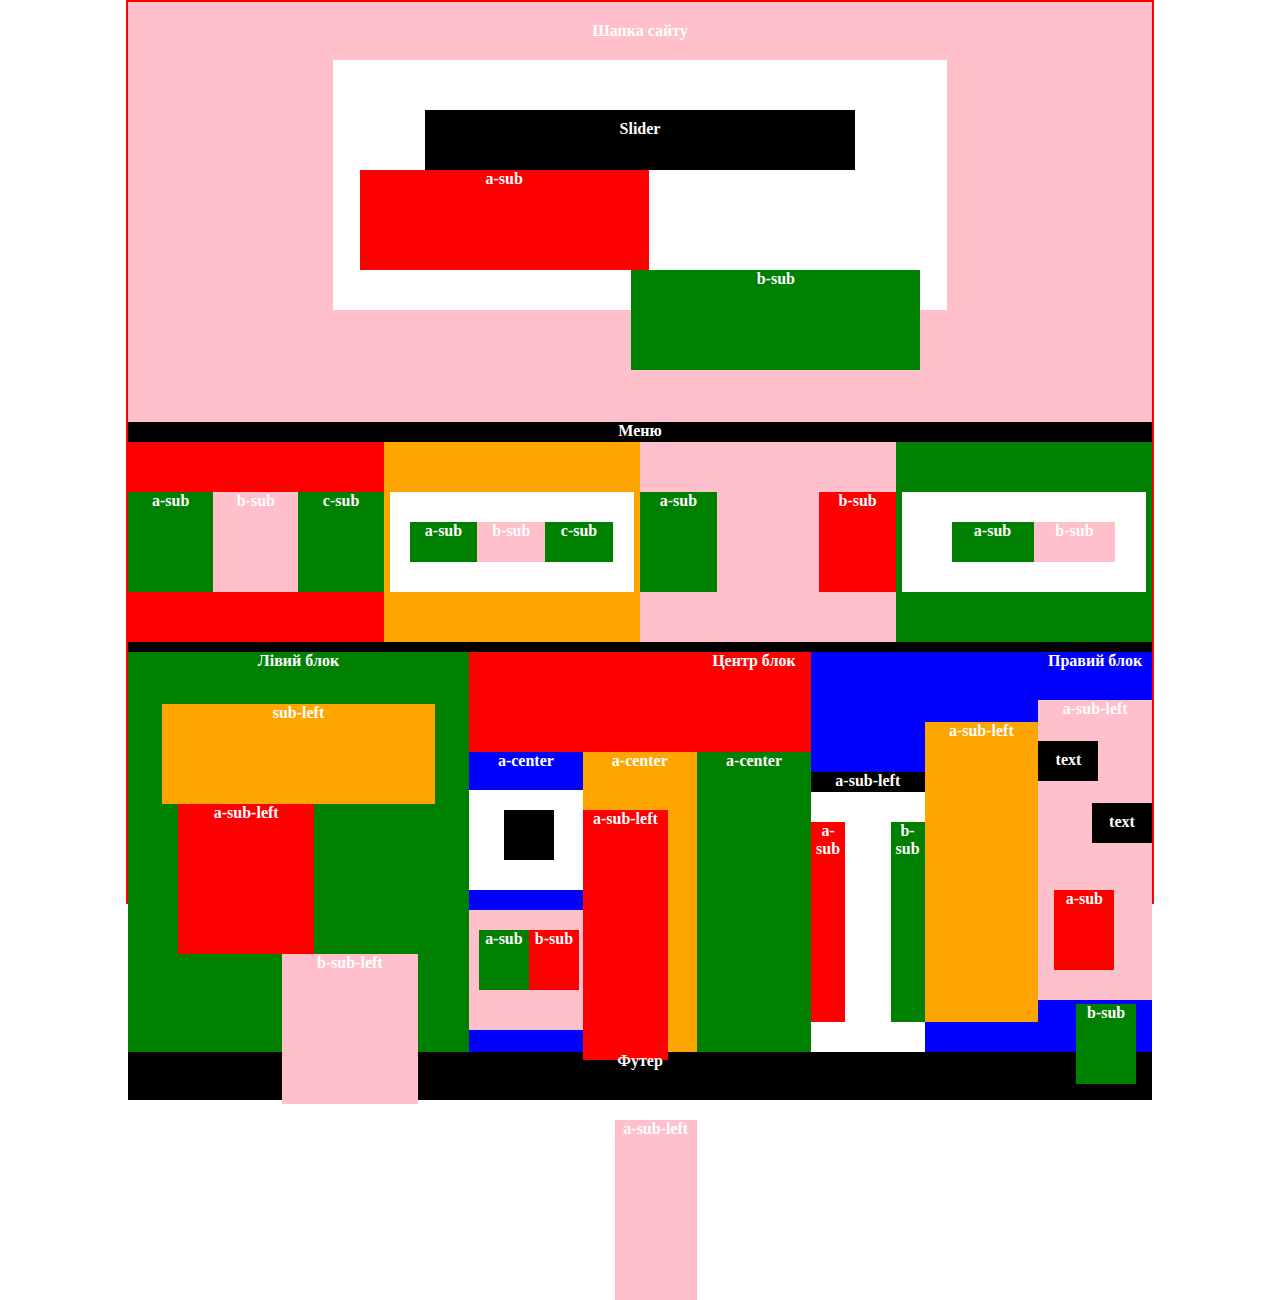
<file: homework3/index.html>
<!DOCTYPE html>
<html lang="ua">
<head>
    <meta charset="UTF-8">
    <link rel="stylesheet" href="style.css">
    <title>Html module homework #3</title>
</head>
<body>

<div class="div0">

    <div class="div1 float-left bg-color-pink text-color-white">Шапка сайту

        <div class="div2">
            <div class="div3 text-color-white">Slider</div>
            <div class="div4 text-color-white float-left">a-sub</div>
            <div class="div5 text-color-white">b-sub</div>
        </div>
    </div>

    <div class="div6 text-color-white clear-both">Меню</div>

    <div class="div7 float-left">
        <div class="div8 float-left text-color-white">a-sub</div>
        <div class="div9 float-left text-color-white">b-sub</div>
        <div class="div10 float-left text-color-white">c-sub</div>
    </div>

    <div class="div11 float-left">
        <div class="div12 margin-auto">
            <div class="div13 float-left text-color-white">a-sub</div>
            <div class="div14 float-left text-color-white">b-sub</div>
            <div class="div15 float-left text-color-white">c-sub</div>
        </div>
    </div>

    <div class="div16 float-left">
        <div class="div17 float-left text-color-white">a-sub</div>
        <div class="div18 float-right text-color-white">b-sub</div>
    </div>

    <div class="div19 float-left">
        <div class="div20 margin-auto">
            <div class="div21 float-left text-color-white">a-sub</div>
            <div class="div22 float-left text-color-white">b-sub</div>
        </div>
    </div>

    <div class="div23 clear-both"></div>

    <div class="div24 text-color-white float-left">Лівий блок
        <div class="div27 text-color-white margin-auto">sub-left</div>
        <div class="div28 text-color-white float-left">a-sub-left</div>
        <div class="div29 text-color-white float-right">b-sub-left</div>
    </div>

    <div class="div25 text-color-white float-left">Центр блок
        <div class="div30 text-color-white float-left">a-center
            <div class="div33 margin-auto text-color-white">
                <div class="div34 margin-auto"></div>
            </div>
            <div class="div35 margin-auto">
                <div class="div36 float-left text-color-white">a-sub</div>
                <div class="div37 float-right text-color-white">b-sub</div>
            </div>
        </div>

        <div class="div31 text-color-white float-left">a-center
            <div class="div38 float-left text-color-white">a-sub-left</div>
            <div class="div39 float-right text-color-white">a-sub-left</div>
        </div>
        <div class="div32 text-color-white float-right">a-center</div>
    </div>

    <div class="div26 text-color-white float-right">Правий блок
        <div class="div41 text-color-white float-left">
            <div class="div40 text-color-white ">a-sub-left</div>
            <div class="div42 float-left text-color-white">a-sub</div>
            <div class="div43 float-right text-color-white">b-sub</div>
        </div>
        <div class="div44 text-color-white float-left">a-sub-left</div>
        <div class="div45 text-color-white float-right">a-sub-left
            <div class="div46 text-color-white float-left">text</div>
            <div class="div46 text-color-white float-right">text</div>
            <div class="div47 text-color-white float-left">a-sub</div>
            <div class="div48 text-color-white float-right">b-sub</div>
        </div>
    </div>

    <div class="footer text-color-white clear-both">Футер</div>


</div>
</body>
</html>
</file>
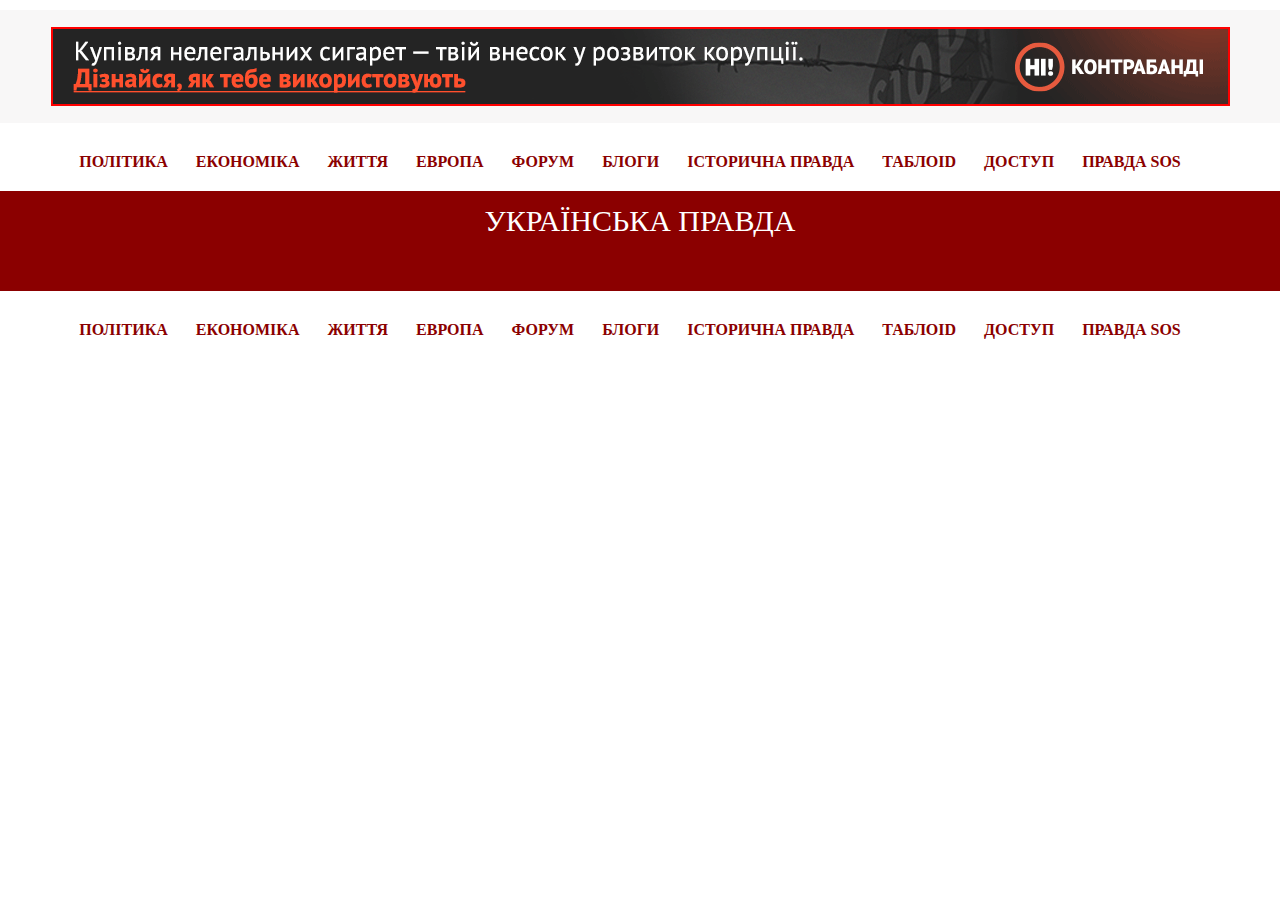
<file: homework4/index.html>
<!DOCTYPE html>
<html lang="en">
<head>
    <meta charset="UTF-8">
    <title>Title</title>
    <link rel="stylesheet" href="style.css">
</head>
<body>
<div class="header">

    <div class="advert">
        <a href="https://nicontrabandi.org.ua/"><div class="item1"></div></a>
    </div>

    <div class="nav">
        <ul class="nav-ul">
            <a href=""><li>Політика</li></a>
            <a href=""><li>Економіка</li></a>
            <a href=""><li>Життя</li></a>
            <a href=""><li>Европа</li></a>
            <a href=""><li>Форум</li></a>
            <a href=""><li>Блоги</li></a>
            <a href=""><li>Історична правда</li></a>
            <a href=""><li>ТаблоID</li></a>
            <a href=""><li>Доступ</li></a>
            <a href=""><li>Правда SOS </li></a>
        </ul>
    </div>

    <div class="logo">
        Українська правда
        <div class="nav-burger"></div>
    </div>

    <div class="nav">
        <ul class="nav-ul">
            <a href=""><li>Політика</li></a>
            <a href=""><li>Економіка</li></a>
            <a href=""><li>Життя</li></a>
            <a href=""><li>Европа</li></a>
            <a href=""><li>Форум</li></a>
            <a href=""><li>Блоги</li></a>
            <a href=""><li>Історична правда</li></a>
            <a href=""><li>ТаблоID</li></a>
            <a href=""><li>Доступ</li></a>
            <a href=""><li>Правда SOS </li></a>
        </ul>
    </div>
    
</div>
</body>
</html>
</file>
<file: homework3/style.css>
* {
    margin: 0;
    padding: 0;
}

.float-left {
    float: left;
}

.float-right {
    float: right;
}

.clear-both {
    clear: both;
}

.margin-auto {
    margin: auto;
}

.text-color-white {
    color: white;
    font-weight: bolder;
    font-size: 16px;
    text-align: center;
}

.div0 {
    border: solid red 2px;
    width: 80%;
    height: 100vh;
    margin: auto;
}

.div1 {
    height: 400px;
    width: 100%;
    padding-top: 20px;
    background-color: #ffc0cb;
}

.div2 {
    height: 200px;
    width: 60%;
    margin: 20px auto auto;
    padding-top: 50px;
    background-color: white;
}

.div3 {
    height: 50px;
    width: 70%;
    margin: auto;
    padding-top: 10px;
    background-color: black;
}

.div4 {
    height: 100px;
    width: 47%;
    margin-left: 27px;
    background-color: red;
}

.div5 {
    height: 100px;
    width: 47%;
    float: right;
    margin-right: 27px;
    background-color: green;
}

.div6 {
    width: 100%;
    height: 20px;
    background-color: black;
}

.div7 {
    height: 150px;
    width: 25%;
    background-color: red;
    padding-top: 50px;
}

.div8 {
    height: 100px;
    width: 33.3%;
    background-color: green;
}

.div9 {
    height: 100px;
    width: 33.3%;
    background-color: pink;
}

.div10 {
    height: 100px;
    width: 33.3%;
    background-color: green;
}

.div11 {
    height: 150px;
    width: 25%;
    padding-top: 50px;
    background-color: orange;
}

.div12 {
    width: 80%;
    height: 100px;
    padding-left: 20px;
    padding-right: 20px;
    background-color: white;
}

.div13 {
    height: 40px;
    width: 33.1%;
    margin-top: 30px;
    background-color: green;
}

.div14 {
    height: 40px;
    width: 33.1%;
    margin-top: 30px;
    background-color: pink;
}

.div15 {
    height: 40px;
    width: 33.1%;
    margin-top: 30px;
    background-color: green;
}

.div16 {
    height: 150px;
    width: 25%;
    padding-top: 50px;
    background-color: pink;
}

.div17 {
    height: 100px;
    width: 30%;
    background-color: green;
}

.div18 {
    height: 100px;
    width: 30%;
    background-color: red;
}

.div19 {
    height: 150px;
    width: 25%;
    padding-top: 50px;
    background-color: green;
}

.div20 {
    width: 80%;
    height: 100px;
    padding-left: 20px;
    padding-right: 20px;
    background-color: white;
}

.div21 {
    height: 40px;
    width: 40%;
    margin-top: 30px;
    margin-left: 30px;
    background-color: green;
}

.div22 {
    height: 40px;
    width: 40%;
    margin-top: 30px;
    background-color: pink;
}

.div23 {
    width: 100%;
    height: 10px;
    background-color: black;
}

.div24 {
    width: 33.3%;
    height: 400px;
    background-color: green;
}

.div25 {
    width: 33.4%;
    height: 400px;
    background-color: red;
}

.div26 {
    width: 33.3%;
    height: 400px;
    background-color: blue;
}

.div27 {
    width: 80%;
    height: 100px;
    margin-top: 10%;
    background-color: orange;
}

.div28 {
    width: 40%;
    height: 150px;
    margin-left: 50px;
    background-color: red;
}

.div29 {
    width: 40%;
    height: 150px;
    margin-right: 51px;
    background-color: pink;
}

.div30 {
    width: 33.3%;
    height: 300px;
    margin-top: 100px;
    background-color: blue;
}

.div31 {
    width: 33.3%;
    height: 300px;
    margin-top: 100px;
    background-color: orange;
}

.div32 {
    width: 33.3%;
    height: 300px;
    margin-top: 82px;
    background-color: green;
}

.div33 {
    width: 120px;
    height: 80px;
    margin-top: 20px;
    padding-top: 20px;
    background-color: white;
}

.div34 {
    width: 50px;
    height: 50px;
    background-color: black;
}

.div35 {
    width: 120px;
    height: 100px;
    margin-top: 20px;
    padding-top: 20px;
    background-color: pink;
}

.div36 {
    width: 50px;
    height: 60px;
    margin-left: 10px;
    background-color: green;
}

.div37 {
    width: 50px;
    height: 60px;
    margin-right: 10px;
    background-color: red;
}

.div38 {
    width: 85px;
    height: 250px;
    margin-top: 40px;
    background-color: red;
}

.div39 {
    width: 82px;
    height: 180px;
    margin-top: 60px;
    background-color: pink;
}

.div40 {
    width: 100%;
    height: 20px;
    background-color: black;
}

.div41 {
    width: 33.3%;
    height: 280px;
    background-color: white;
    margin-top: 120px;
}

.div42 {
    width: 30%;
    height: 200px;
    margin-top: 30px;
    background-color: red;
}

.div43 {
    width: 30%;
    height: 200px;
    margin-top: 30px;
    background-color: green;
}

.div44 {
    width: 33.3%;
    height: 300px;
    margin-top: 70px;
    background-color: orange;
}

.div45 {
    width: 33.3%;
    height: 300px;
    margin-top: 30px;
    background-color: pink;
}

.div46 {
    height: 30px;
    width: 60px;
    margin-top: 20%;
    padding-top: 10px;
    background-color: black;
}

.div47 {
    height: 80px;
    width: 60px;
    margin-top: 41%;
    margin-left: 14%;
    background-color: red;
}

.div48 {
    height: 80px;
    width: 60px;
    margin-top: 30%;
    margin-right: 14%;
    background-color: green;
}


.footer {
    width: 100%;
    height: 48px;
    background-color: black;
}
</file>
<file: homework4/style.css>
*{
    margin: 0;
    padding: 0;
}
.advert{
    display: flex;
    justify-content: center;
    background-color: #f8f7f7;
    margin-top: 10px;
    padding-top: 15px;
    padding-bottom: 15px;
}

.item1{
    width: 1175px;
    height: 75px;
    border: 2px solid red;
    background-image: url('26.png');;
    text-align: center;
    color: black;
    text-decoration: orange;
}

div.nav{
    color: black;
    font-size: 16px;
    text-transform: uppercase;
    font-weight: 600;
    margin-top: 30px;
    display: flex;
    justify-content: center;
}

div.nav>.nav-ul{
    display: inline-block;
    list-style: none;
}

li{
    display: inline-block;
    margin-right: 20px;
}

a {
    color: black;
    padding: 2px;
}
a:visited {
    color: darkred;
}
a:hover {
    text-decoration: none;
    color: darkred;
}

.logo{
    width: 100%;
    height: 100px;
    text-align: center;
    margin-top: 20px;
    display: flex;
    justify-content: center;
    font-size: 30px;
    color: white;
    text-transform: uppercase;
    font-weight: 300;
    background-color: darkred;
    margin-top: 20px;
    line-height: 60px;
}
</file>
